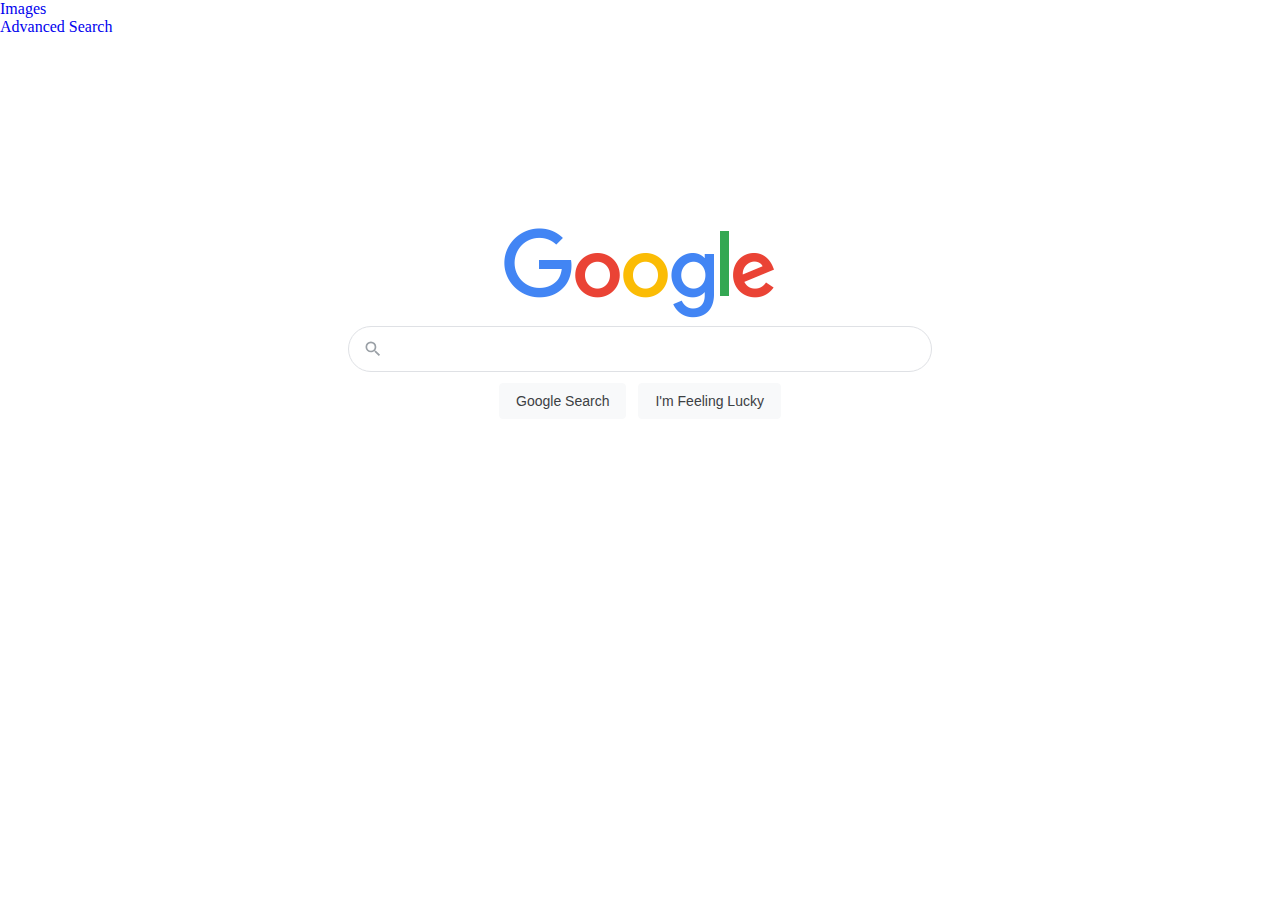
<file: index.html>
<!DOCTYPE html>
<html lang="en">

<head>
    <title>Search</title>
    <link rel="stylesheet" href="https://cdn.jsdelivr.net/npm/bootstrap@4.5.3/dist/css/bootstrap.min.css"
        integrity="sha384-TX8t27EcRE3e/ihU7zmQxVncDAy5uIKz4rEkgIXeMed4M0jlfIDPvg6uqKI2xXr2" crossorigin="anonymous">
    <link rel="stylesheet" href="./index.css">
</head>
<header>
    <ul class="nav">
        <li class="nav-item"><a class="nav-link" href="./Google_images.html">Images</a></li>
        <li class="nav-item"><a class="nav-link" href="./Google_Advanced.html">Advanced Search</a></li>
    </ul>
</header>

<body class="container">
    <div class="body">
        <img src="./googlelogo_color_272x92dp.png" alt="Google Search" class="center">
        <div id="searchform" class="jhp big">
            <form id="tsf" class="tsf" action="https://www.google.com/search" style="overflow:visible"
                data-submitfalse="q" method="GET" name="f" role="search">
                <div id="tophf">
                    <input type="hidden" name="sxsrf" value="ALeKk03I6xzWWy7ySLg9aVv-3mDsnCxJ2g:1606117481935">
                    <input type="hidden" name="source" value="hp">
                    <input type="hidden" name="ei" value="aWi7X5HRNpKyUrvSKw">
                    <input type="hidden" name="iflsig" disabled="true"
                        value="AINFCbYAAAAAX7t2eUza2wMt4LjxasdsWwKUSz780_ur">
                </div>
                <div class="A8SBwf">
                    <div class="RNNXgb">
                        <div class="SDkEP">
                            <div class="iblpc">
                                <div class="hsuHs">
                                    <span class="wFnc1d z1asCe">
                                        <svg focusable="false" xmlns="http://www.w3.org/2000/svg" viewBox="0 0 24 24">
                                            <path
                                                d="M15.5 14h-.79l-.28-.27A6.471 6.471 0 0 0 16 9.5 6.5 6.5 0 1 0 9.5 16c1.61 0 3.09-.59 4.23-1.57l.27.28v.79l5 4.99L20.49 19l-4.99-5zm-6 0C7.01 14 5 11.99 5 9.5S7.01 5 9.5 5 14 7.01 14 9.5 11.99 14 9.5 14z">
                                            </path>
                                        </svg>
                                    </span>
                                </div>
                            </div>
                            <div class="a4bIc">
                                <div class="pR49Ae gsfi"></div>
                                <input type="text" class="gLFyf gsfi" maxlength="2048" name="q" aria-autocomplete="both"
                                    aria-haspopup="false" autocapitalize="none" autocomplete="off" autocorrect="off"
                                    autofocus="" role="combobox" spellcheck="false" title="Search" value=""
                                    aria-label="Search" data-ved="0ahUKEwjRqefvlZjtAhUSmRQKHTvpCgAQ39UDCAQ">
                            </div>
                        </div>
                    </div>
                    <div class="FFdoLc tfB0Bf">
                        <center>
                            <input type="submit" name="btnK" class="gNO89b" value="Google Search"
                                aria-label="Google Search" data-ved="0ahUKEwjRqefvlZjtAhUSmRQKHTvpCgAQ4dUDCAo">
                            <input class="RNmpXc" value="I'm Feeling Lucky" aria-label="I'm Feeling Lucky" name="btnI"
                                type="submit" data-ved="0ahUKEwjRqefvlZjtAhUSmRQKHTvpCgAQ19QECAs">
                        </center>
                    </div>
                </div>
            </form>
        </div>
    </div>
</body>

</html>
</file>
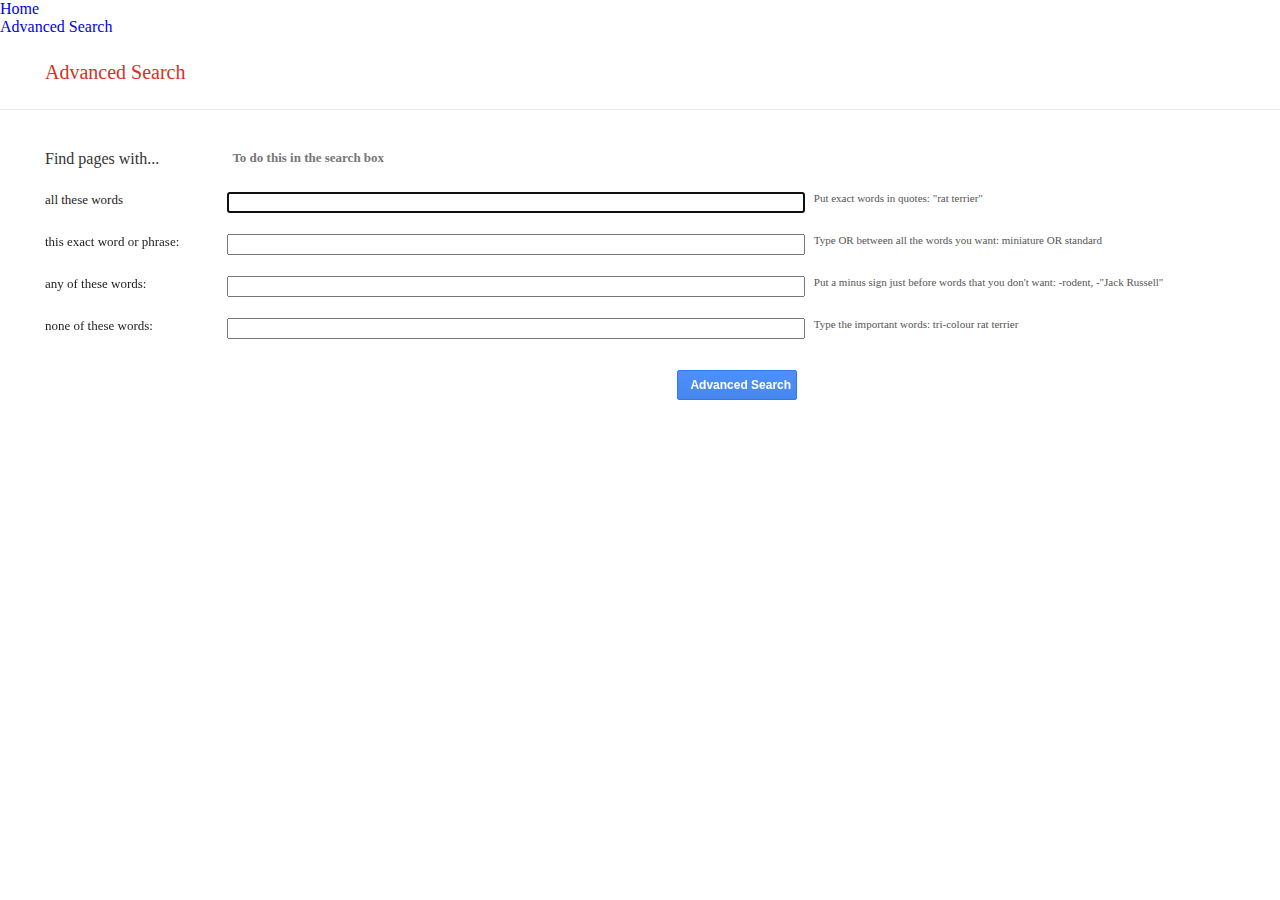
<file: Google_Advanced.html>
<!DOCTYPE html>
<html lang="en">

<head>
    <title>Search</title>
    <link rel="stylesheet" href="https://cdn.jsdelivr.net/npm/bootstrap@4.5.3/dist/css/bootstrap.min.css"
        integrity="sha384-TX8t27EcRE3e/ihU7zmQxVncDAy5uIKz4rEkgIXeMed4M0jlfIDPvg6uqKI2xXr2" crossorigin="anonymous">
    <link rel="stylesheet" href="./index.css">
</head>
<header>
    <ul class="nav">
        <li class="nav-item"><a class="nav-link" href="./index.html">Home</a></li>
        <li class="nav-item"><a class="nav-link" href="./Google_Advanced.html">Advanced Search</a></li>
    </ul>
</header>

<body class="container">
    <div class="appBar">
        <label style="margin-left: 10px;">Advanced Search</label>
    </div>
    <div style="border-bottom:1px solid #ebebeb"></div>
    <div class="body1">
        <div class="Mza7yc">
            <form id="s1zaZb" action="https://www.google.com/search"
            method="GET" name="f">
            <div class="otByu">
                <div class="yIQOUb">
                    <div class="I1Kbt">
                        <div class="1OTAE">
                            <span>Find pages with...</span>
                        </div>
                    </div>
                    <div class="HoCFzc"></div>
                    <div class="orcpGe">
                        <div class="1OTAE">To do this in the search box</div>
                    </div>
                </div>
            </div>
            <div class="otByu">
                <div class="yIQOUb">
                    <div class="FAcADc">
                        <div class="1OTAE">
                            <label for="CwYcWc">all these words</label>
                        </div>
                    </div>
                    <div class="jYcx0e">
                        <div class="PLLUQc">
                            <input id="xX4UFf" class="jfk-textinput" autofocus="autofocus"
                            name="as_epq" type="text">
                        </div>
                    </div>
                    <div class="cwqNnb du1Cv">
                        <div class="1OTAE">
                            Put exact words in quotes:
                            <span class="BF1QMb">"rat terrier"</span>
                        </div>
                    </div>
                </div>
                <div class="yIQOUb">
                    <div class="FAcADc">
                        <div class="1OTAE">
                            <label for="mSoczb">this exact word or phrase:</label>
                        </div>
                    </div>
                    <div class="jYcx0e">
                        <div class="PLLUQc">
                            <input id="xX4UFf" class="jfk-textinput" autofocus="autofocus"
                            name="as_oq" type="text">
                        </div>
                    </div>
                    <div class="cwqNnb du1Cv">
                        <div class="1OTAE">
                            Type 
                            <span class="BF1QMb">OR</span> 
                            between all the words you want:
                            <span class="BF1QMb">miniature OR standard</span>
                        </div>
                    </div>
                </div>
                <div class="yIQOUb">
                    <div class="FAcADc">
                        <div class="1OTAE">
                            <label for="t2dX1c">any of these words:</label>
                        </div>
                    </div>
                    <div class="jYcx0e">
                        <div class="PLLUQc">
                            <input id="xX4UFf" class="jfk-textinput" autofocus="autofocus"
                            name="as_eq" type="text">
                        </div>
                    </div>
                    <div class="cwqNnb du1Cv">
                        <div class="1OTAE">
                            Put a minus sign just before words that you don't want:
                            <span class="BF1QMb">-rodent, -"Jack Russell"</span>
                        </div>
                    </div>
                </div>
                <div class="yIQOUb">
                    <div class="FAcADc">
                        <div class="1OTAE">
                            <label for="xX4UFf">none of these words:</label>
                        </div>
                    </div>
                    <div class="jYcx0e">
                        <div class="PLLUQc">
                            <input id="xX4UFf" class="jfk-textinput" autofocus="autofocus"
                            name="as_q" type="text">
                        </div>
                    </div>
                    <div class="cwqNnb du1Cv">
                        <div class="1OTAE">
                            Type the important words:
                            <span class="BF1QMb">tri-colour rat terrier</span>
                        </div>
                    </div>
                </div>
                <div class="yIQOUb">
                    <div class="FAcADc"></div>
                        <div class="jYcx0e" style="text-align:right">
                            <input type="hidden" id="CIGjud" name="tbs" value="">
                            <input type="submit" class="jfk-button jfk-button-action dUBGpe"
                            style="user-select: none; line-height: 100%; height: 30px; 
                            width: 120px; font-size: 12px;" value="Advanced Search">
                        </div>
                    <div class="cwqNnb">
                    </div>
                </div>
            </div>
        </form>
        </div>
    </div>
</body>

</html>
</file>
<file: index.css>
.margins-10-top-bottom {
    margin-top: 10px;
    margin-bottom: 10px;
}

.center {
    display: block;
    margin-left: auto;
    margin-right: auto;
}

.SDkEP {
    flex: 1;
    display: flex;
    padding: 5px 8px 0 16px;
    padding-left: 14px;
}

.RNNXgb {
    background: #fff;
    display: flex;
    border: 1px solid #dfe1e5;
    box-shadow: none;
    border-radius: 24px;
    z-index: 3;
    height: 44px;
    margin: 0 auto;
}

.iblpc {
    display: flex;
    align-items: center;
    padding-right: 13px;
    margin-top: -5px;
}

.hsuHs {
    margin: auto;
}

.wFnc1d {
    margin-top: 3px;
    color: #9aa0a6;
    height: 20px;
    width: 20px;
}

.z1asCe {
    display: inline-block;
    fill: currentColor;
    line-height: 24px;
    position: relative;
    margin-top: 4px;
}

.a4bIc {
    display: flex;
    flex: 1;
    flex-wrap: wrap;
}

.pR49Ae {
    color: transparent;
    flex: 100%;
    white-space: pre;
}

.gsfi {
    font: 16px arial, sans-serif;
    line-height: 34px;
    height: 34px !important;
}

.gLFyf {
    background-color: transparent;
    border: none;
    margin: 0;
    color: rgba(0, 0, 0, .87);
    word-wrap: break-word;
    outline: none;
    display: flex;
    flex: 100%;
    margin-top: -37px;
    font-size: 16px;
}

div#searchform.jhp {
    margin-top: 0;
}

.hp #searchform {
    transform: translateY(-129px);
    transition: top 0.4s ease, transform 0.4s ease;
    min-width: 400px;
    top: 269px;
    position: absolute;
}

#searchform {
    width: 100%;
}

#searchform.big.jhp {
    max-width: none;
}

.big .tsf {
    margin: 0 32px;
}

#searchform.big .A8SBwf {
    width: auto;
    max-width: 584px;
}

.A8SBwf {
    position: relative;
    margin: 0 auto;
    padding-top: 6px;
}

.tfB0Bf input[type="submit"], .gbqfba {
    background-color: #f8f9fa;
    border: 1px solid #f8f9fa;
    border-radius: 4px;
    color: #3c4043;
    font-family: arial, sans-serif;
    font-size: 14px;
    margin: 11px 4px;
    padding: 0 16px;
    line-height: 27px;
    height: 36px;
    min-width: 54px;
    text-align: center;
    cursor: pointer;
    user-select: none;
}

.tfB0Bf input[type="submit"]:hover {
    box-shadow: 0 1px 1px rgba(0, 0, 0, 0.1);
    background-color: #f8f9fa;
    border: 1px solid #dadce0;
    color: #202124;
}

.body {
    display: flex;
    flex-direction: column;
    margin-top: 15%;
}

.dRYYxd {
    display: flex;
    flex: 0 0 auto;
    margin-top: -5px;
    align-items: stretch;
    flex-direction: row;
}

.LM8x9c {
    flex: 1 0 auto;
    display: flex;
    cursor: pointer;
    align-items: center;
    border: 0;
    background: transparent;
    outline: none;
    padding: 0 8px;
}

.BwoPOe {
    height: 24px;
    width: 24px;
    background: url('//www.gstatic.com/images/icons/material/system/2x/photo_camera_grey600_24dp.png') 0 0 no-repeat;
    background-size: 24px;
}

.Tg7LZd {
    flex: 0 0 auto;
    padding-right: 13px;
    height: 44px;
    width: 44px;
    background: transparent;
    border: none;
    cursor: pointer;
    padding: 0;
}

.FAuhyb {
    background: none;
    color: #4285f4;
    height: 24px;
    width: 24px;
    margin: auto;
    margin-bottom: 10px;
}

.z1asCe svg {
    display: block;
    height: 100%;
    width: 100%;
}

.appBar {
    color: #d93025;
    font-size: 20px;
    margin: 25px 35px;
}

div.Mza7yc {
    max-width: 1140px;
    min-width: 200px;
    width: 96%;
    margin: 40px 2% 0 45px;
}

html, body, div, span, applet, object, iframe, h1, h2, h3, h4, h5, h6, p, blockquote, pre, a, abbr, acronym, address, big, cite, code, del, dfn, em, font, img, ins, kbd, q, s, samp, small, strike, strong, sub, sup, tt, var, dl, dt, dd, ol, ul, li, fieldset, form, label, legend, table, caption, tbody, tfoot, thead, tr, th, td {
    margin: 0;
    padding: 0;
    border: 0;
    font-weight: inherit;
    font-style: inherit;
    font-size: 100%;
    text-decoration: none;
}

div.Mza7yc {
    max-width: 1140px;
    min-width: 200px;
    width: 96%;
    margin: 40px 2% 0 45px
}

div.otByu {
    width: 100%;
    clear: both
}

div.otByu div.yIQOUb {
    clear: both
}

div.otByu div.I1Kbt, div.lFApYd {
    float: left;
    display: inline-block;
    min-width: 167px;
    width: 16%;
    font-size: 16px;
    min-height: 42px;
    font-weight: 500;
    color: #333;
    vertical-align: middle
}

div.otByu div.HoCfzc {
    float: left;
    display: inline-block;
    min-width: 167px;
    min-height: 41px;
    vertical-align: middle;
    width: 50%
}

div.otByu div.orcpGe {
    float: left;
    display: inline-block;
    width: 33%;
    font-size: 13px;
    font-weight: 700;
    color: #777;
    padding-left: 5px;
    vertical-align: middle
}

div.otByu div.FAcADc {
    float: left;
    display: inline-block;
    min-width: 167px;
    width: 16%;
    height: 42px;
    color: #222;
    font-size: 13px;
    line-height: 16px;
    vertical-align: middle
}

div.otByu div.jYcx0e {
    float: left;
    display: inline-block;
    min-width: 167px;
    min-height: 41px;
    vertical-align: middle;
    width: 50%
}

div.otByu div.cwqNnb {
    float: left;
    display: inline-block;
    width: 32%;
    min-width: 160px;
    margin: 0 0 8px 1%;
    color: #555;
    font-size: 11px;
    padding-left: 5px;
    vertical-align: middle;
    position: relative
}

div.otByu div.VN084b {
    clear: both;
    font-size: 13px;
    line-height: 16px;
    height: 20px;
    text-align: left
}

div.lOTAE {
    height: 30px;
    display: table-cell;
    vertical-align: middle
}

div.otByu div.jYcx0e input[type="text"], div.otByu div.jYcx0e span.PnexQd {
    width: 100%;
    text-align: left
}

div.otByu div.jYcx0e select {
    width: 100%;
    height: 29px;
    font-weight: 700;
    font-size: 11px;
    background-color: #eee;
    line-height: 27px;
    padding-left: 4px;
    color: #333;
    border: 1px solid #d9d9d9;
    border-top: 1px solid #c0c0c0;
    display: inline-block;
    vertical-align: top;
    padding-left: 2px;
    -webkit-box-sizing: border-box;
    box-sizing: border-box;
    -webkit-border-radius: 1px
}

div.otByu div.cwqNnb span.BFlQMb {
    color: #666;
    font-family: monospace;
    font-size: 11px;
    white-space: pre
}

div.Qy8Xkb {
    margin: 18px 0;
    clear: both;
    border-top: 1px solid #ebebeb
}

input.dUBGpe {
    padding: 0 12px
}

div.otByu div.yIQOUb input.dUBGpe {
    float: right;
    margin: 10px 0
}

div.otByu div.jYcx0e {
    float: left;
    display: inline-block;
    min-width: 167px;
    min-height: 41px;
    vertical-align: middle;
    width: 50%
}

div.otByu div.yIQOUb input.dUBGpe {
    float: right;
    margin: 10px 0
}

input.dUBGpe {
    padding: 0 12px
}

.jfk-button-action {
    -webkit-box-shadow: none;
    -moz-box-shadow: none;
    box-shadow: none;
    background-color: #4d90fe;
    background-image: -webkit-linear-gradient(top, #4d90fe, #4787ed);
    background-image: -moz-linear-gradient(top, #4d90fe, #4787ed);
    background-image: -ms-linear-gradient(top, #4d90fe, #4787ed);
    background-image: -o-linear-gradient(top, #4d90fe, #4787ed);
    background-image: linear-gradient(top, #4d90fe, #4787ed);
    border: 1px solid #3079ed;
    color: #fff
}

.jfk-button-action.jfk-button-hover {
    -webkit-box-shadow: none;
    -moz-box-shadow: none;
    box-shadow: none;
    background-color: #357ae8;
    background-image: -webkit-linear-gradient(top, #4d90fe, #357ae8);
    background-image: -moz-linear-gradient(top, #4d90fe, #357ae8);
    background-image: -ms-linear-gradient(top, #4d90fe, #357ae8);
    background-image: -o-linear-gradient(top, #4d90fe, #357ae8);
    background-image: linear-gradient(top, #4d90fe, #357ae8);
    border: 1px solid #2f5bb7;
    border-bottom-color: #2f5bb7
}

.jfk-button-action:focus {
    -webkit-box-shadow: inset 0 0 0 1px #fff;
    -moz-box-shadow: inset 0 0 0 1px #fff;
    box-shadow: inset 0 0 0 1px #fff;
    border: 1px solid #fff;
    border: rgba(0, 0, 0, 0) solid 1px;
    outline: 1px solid #4d90fe;
    outline: rgba(0, 0, 0, 0) 0
}

.jfk-button {
    -webkit-border-radius: 2px;
    -moz-border-radius: 2px;
    border-radius: 2px;
    cursor: default;
    font-size: 11px;
    font-weight: bold;
    text-align: center;
    white-space: nowrap;
    margin-right: 16px;
    height: 27px;
    line-height: 27px;
    min-width: 54px;
    outline: 0;
    padding: 0 8px
}

#hplogo {
    background: url(./googlelogo_color_272x92dp.png) no-repeat;
    align-self: center;
}
.logo-subtext {
    color: #4285f4;
    font: 16px/16px roboto-regular, arial, sans-serif;
    left: 215px;
    position: relative;
    top: 76px;
    white-space: nowrap;
}
</file>
